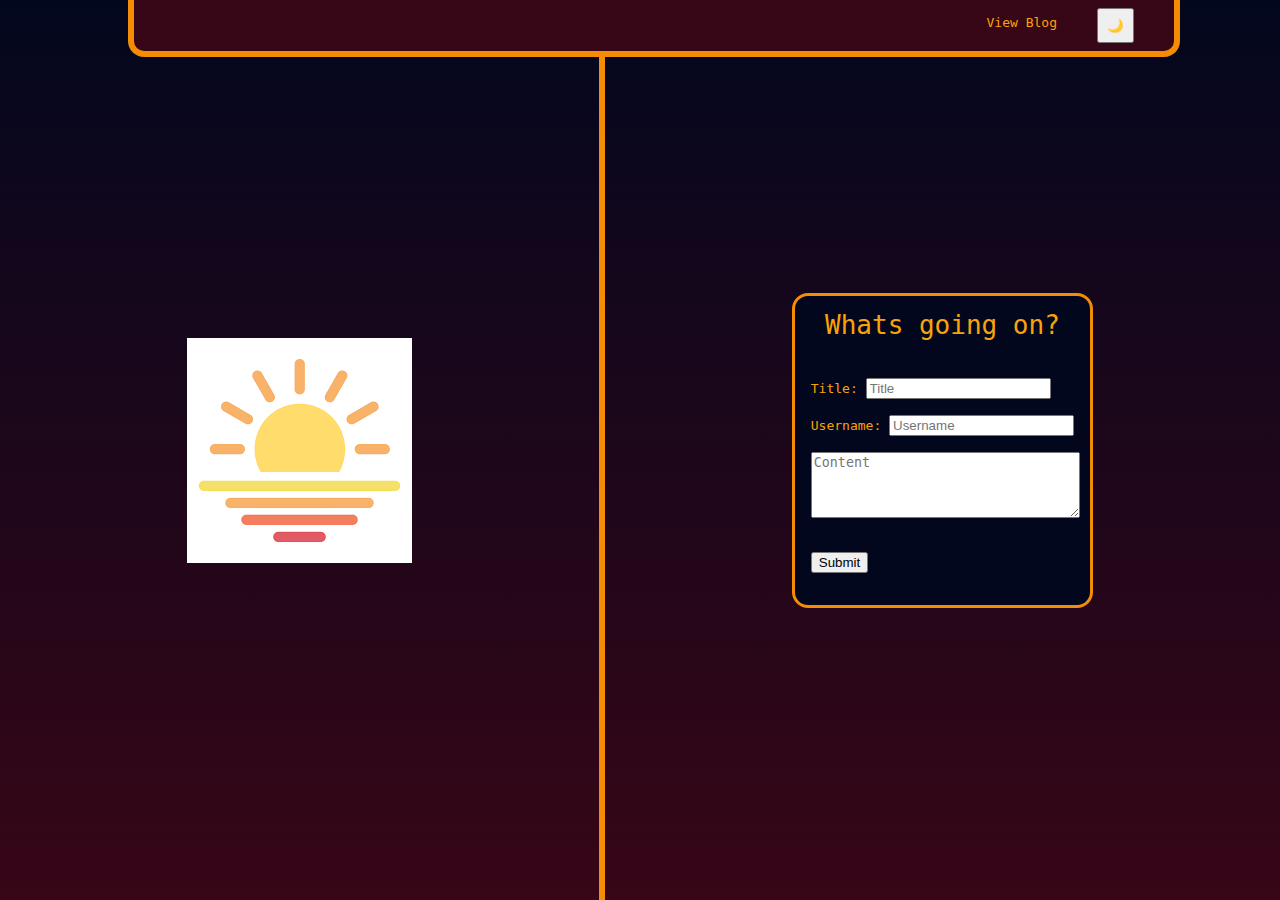
<file: index.html>
<!DOCTYPE html>
<html lang="en">

<head>
    <meta charset="UTF-8">
    <meta name="viewport" content="width=device-width, initial-scale=1.0">
    <title>Form Page</title>
    <link rel="stylesheet" href="./assets/css/reset.css">
    <link rel="stylesheet" href="./assets/css/styles.css">
    <link rel="stylesheet" href="./assets/css/form.css">
</head>

<body class = "dark">
    <header>
        <nav>
            <a class = "nav-elements" href="./blog.html">View Blog</a>
            <button class="nav-elements dark-light-mode" type="button">🌙</button>
        </nav>
    </header>
    <main>
        <div id="image">
            <img id="form-image" src="./assets/images/download.png" alt="Stylized sunrise">
        </div>
        <div id="form">
            <form>
                <h1>Whats going on?</h1>
                <div class="input-areas">
                    <label for="title-input">Title:</label>
                    <input type="text" id="title-input" placeholder="Title">
                </div>
                <div class="input-areas">
                    <label for="username-input">Username:</label>
                    <input type="text" id="username-input" placeholder="Username">
                </div>
                <div class="input-areas">
                    <textarea type="text" id="content-input" rows="4" placeholder="Content"></textarea>
                </div>
                <button class="input-areas" id="button" type="submit">Submit</button>
            </form>
        </div>
    </main>
    <script src="./assets/js/logic.js"></script>
    <script src="./assets/js/form.js"></script>
</body>

</html>
</file>
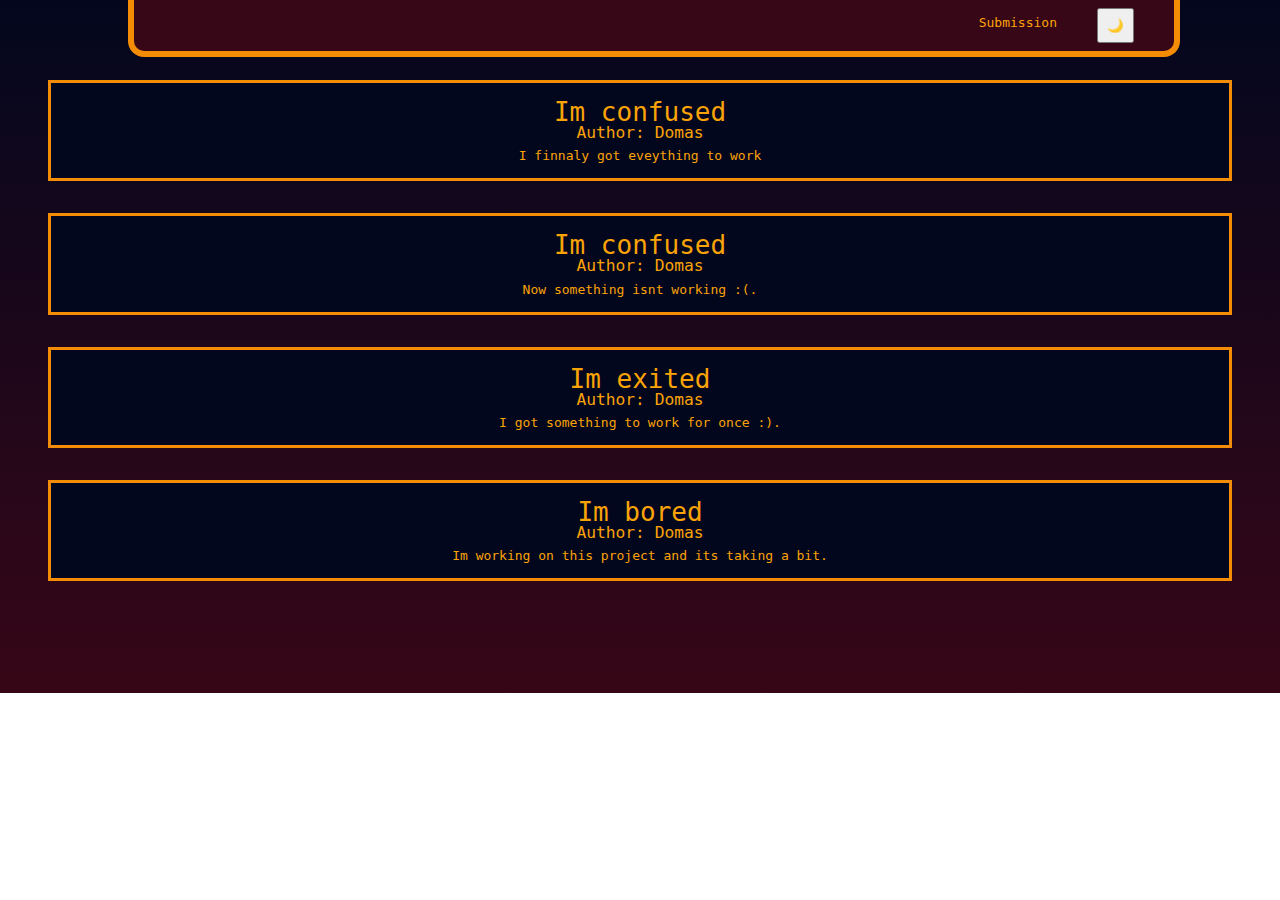
<file: blog.html>
<!DOCTYPE html>
<html lang="en">
<head>
    <meta charset="UTF-8">
    <meta name="viewport" content="width=device-width, initial-scale=1.0">
    <title>Blog Page</title>
    <link rel="stylesheet" href="./assets/css/reset.css">
    <link rel="stylesheet" href="./assets/css/styles.css">
    <link rel="stylesheet" href="./assets/css/blog.css">
</head>
<body class = "dark">
    <header>
        <nav>
            <a class = "nav-elements" href="./index.html">Submission</a>
            <button class ="nav-elements dark-light-mode" type="button">🌙</button>
        </nav>
    </header>
    <main>
        <section id="card-section"></section>
    </main>
    <script src="./assets/js/logic.js"></script>
    <script src="./assets/js/blog.js"></script>
</body>
</html>
</file>
<file: assets/css/styles.css>
:root{
    --bright-yellow: #FFBA08;
    --yellow: #FAA307;
    --dark-yellow: #F48C06;
    --light-orange: #E85D04;
    --orange: #DC2F02;
    --red: #D00000;
    --dark-red: #9D0208;
    --light-red-brown: #6A040F;
    --red-brown: #370617;
    --blue: #03071E;
}

body{
    display: border-box;
    font-size: 100%;
    font-family: monospace;
}

nav{
    position: fixed;
    top:0;
    width:80%;
    margin-left: 10%;
    display:flex;
    justify-content: right;
    padding: 0.5rem;
    border-bottom: 0.4rem solid var(--red);
    border-left: 0.4rem solid var(--red);
    border-right: 0.4rem solid var(--red);
    border-bottom-right-radius: 1rem;
    border-bottom-left-radius: 1rem;
    background-color: var(--light-orange);
}



.nav-elements{
    margin-right: 2rem;
    padding: 0.5rem;
    text-decoration: none;
    color: var(--red-brown);
}

main{
    background-image: linear-gradient(var(--bright-yellow),var(--light-orange));
    color: var(--red-brown);
}

.dark main{
    background-image: linear-gradient(var(--blue), var(--red-brown));
    color: var(--yellow);
}

.dark nav{
    background-color: var(--red-brown);
    border-color: var(--dark-yellow);
}

.dark .nav-elements{
    color: var(--yellow);
}
</file>
<file: assets/css/form.css>
:root{
    --bright-yellow: #FFBA08;
    --yellow: #FAA307;
    --dark-yellow: #F48C06;
    --light-orange: #E85D04;
    --orange: #DC2F02;
    --red: #D00000;
    --dark-red: #9D0208;
    --light-red-brown: #6A040F;
    --red-brown: #370617;
    --blue: #03071E;
}

main{
    display:flex;
    height: 100vh;
}

#image, #form{
    flex: 1 1 auto;
    display:flex;
    justify-content: center;
    align-items: center;
}

#image{
    border-right: solid var(--red);
}

#form{
    border-left: solid var(--red);
}

form{
    padding: 1rem;
    border: solid var(--red);
    border-radius: 1rem;
}


h1{
    text-align: center;
    padding-bottom: 1.5rem;
    font-size: 200%;
}

.input-areas{
    margin: 1rem 0;
}

#content-input{
    width:100%
}

.dark #form, .dark form{
    border-color: var(--dark-yellow);
}

.dark form {
    background-color: var(--blue);
}

.dark #image {
    border-color: var(--dark-yellow);
}
</file>
<file: assets/css/blog.css>
:root{
    --bright-yellow: #FFBA08;
    --yellow: #FAA307;
    --dark-yellow: #F48C06;
    --light-orange: #E85D04;
    --orange: #DC2F02;
    --red: #D00000;
    --dark-red: #9D0208;
    --light-red-brown: #6A040F;
    --red-brown: #370617;
    --blue: #03071E;
}

main{
    padding: 5rem 3rem;
}

#card-section{
    display:flex;
    flex-direction: column-reverse;
    justify-content: start;
}

.card{
    padding: 1rem 0.5rem;
    margin-bottom: 2rem;
    border: solid var(--red);
    background-color: var(--yellow);
}

h1{
    text-align: center;
    font-size: 200%;
}

h2{
    text-align: center;
    font-size: 125%;
    margin-bottom: 0.5rem;
}

p{
    text-align: center;
}

.dark .card{
    border-color: var(--dark-yellow);
    background-color: var(--blue);
}
</file>
